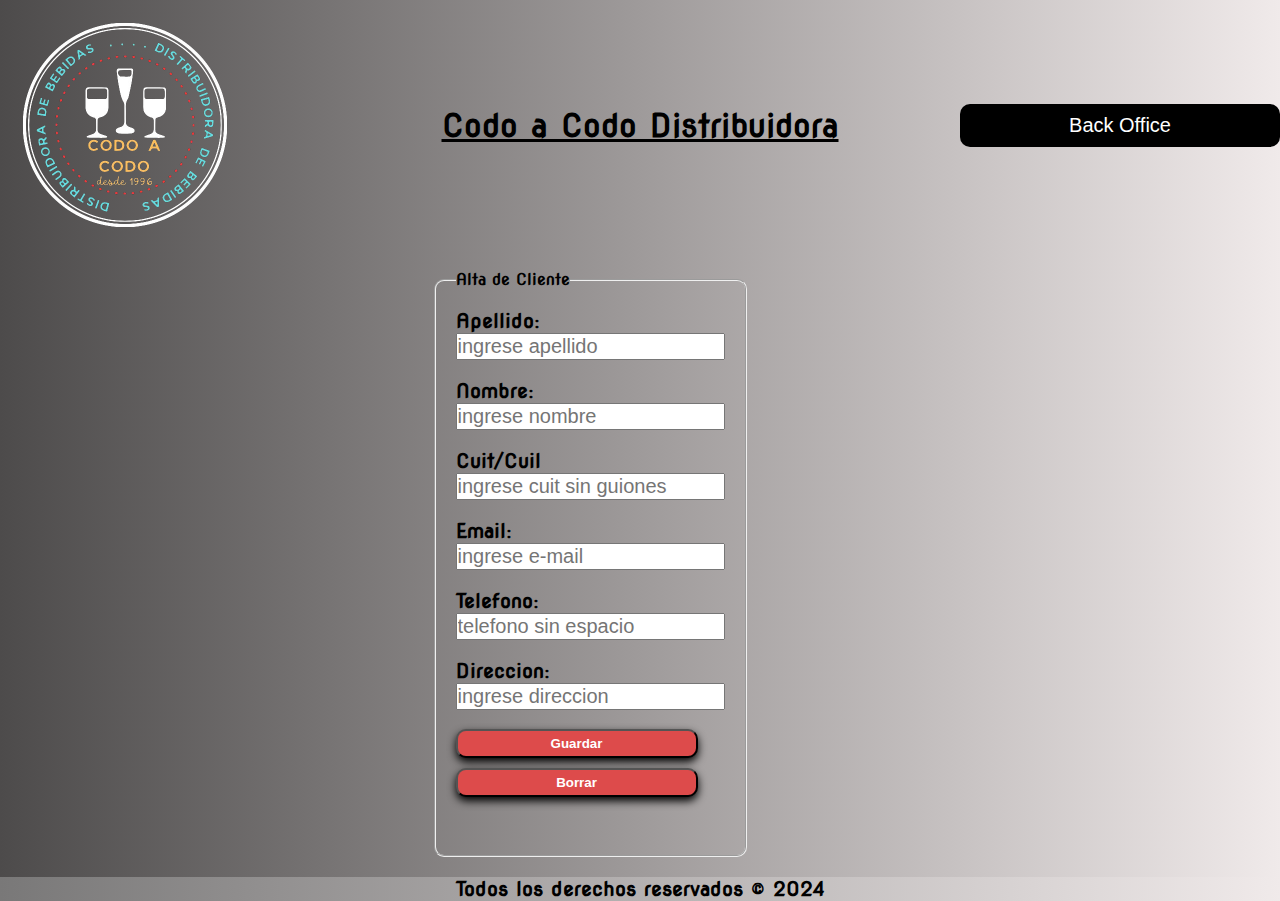
<file: Distribuidora-master/clientes-form.html>
<!DOCTYPE html>
<html lang="en">

<head>
    <meta charset="UTF-8">
    <meta name="viewport" content="width=device-width, initial-scale=1.0">
    <link rel="shortcut icon" href="./favicon/favicon-32x32.png" type="image/x-icon">
    <link rel="stylesheet" href="./estilos/clientes-form.css">
    <link rel="preconnect" href="https://fonts.googleapis.com">
    <link rel="preconnect" href="https://fonts.gstatic.com" crossorigin>
    <link
        href="https://fonts.googleapis.com/css2?family=Montserrat:ital,wght@0,100..900;1,100..900&family=Nova+Round&display=swap"
        rel="stylesheet">
    <title>Formulario</title>
</head>

<body>
    <header class="header">
        <img src="./img/logo.png" alt="logo" width="250px" class="logo">
        <span class="logo">Codo a Codo Distribuidora</span>
        <button type="button" onclick="window.location.href='./menu_clientes.html'" class="btn-header">Back Office</button>

    </header>
    <div class="container">
        <form enctype="multipart/form-data" class="form" id="form">
            <fieldset class="field">
                <legend>Alta de Cliente</legend>

                <label for="apellido">Apellido:</label>
                <input type="text" name="apellido" id="apellido" placeholder="ingrese apellido">
                <br><br>
                <label for="nombre">Nombre:</label>
                <input type="text" name="nombre" id="nombre" placeholder="ingrese nombre">
                <br><br>
                <label for="cuit_cuil">Cuit/Cuil</label>
                <input type="number" name="cuit_cuil" id="cuit_cuil" placeholder="ingrese cuit sin guiones">
                <br><br>
                <label for="mail">Email:</label>
                <input type="email" name="mail" id="mail" placeholder="ingrese e-mail">
                <br><br>
                <label for="telefono">Telefono:</label>
                <input type="number" name="telefono" id="telefono" placeholder="telefono sin espacio">
                <br><br>
                <label for="direccion">Direccion:</label>
                <input type="text" name="direccion" id="direccion" placeholder="ingrese direccion">
                <br><br>
                <div class="btn">
                    <button type="submit" class="btn-enviar">Guardar</button>
                    <button type="reset" class="btn-borrar">Borrar</button>
                </div>
                <br><br>
            </fieldset>

        </form>
    </div>
    <footer class="footer">
        <p>Todos los derechos reservados &copy; 2024</p>
    </footer>
<!-- <script src="./alta_cliente.js"></script> -->
<script>

    //const URL = "http://127.0.0.1:5000/"
    const URL = "https://fernando75.pythonanywhere.com/"

    //Al subir al servidor, deberá utilizarse la siguiente ruta. USUARIO debe ser reemplazado por el nombre de usuario de Pythonanywhere
    //const URL = "https://USUARIO.pythonanywhere.com/"


    // Capturamos el evento de envío del formulario
    document.getElementById('form').addEventListener('submit', function (event) {
        event.preventDefault(); // Evitamos que se envie el form 

        var formData = new FormData(this);

        // Realizamos la solicitud POST al servidor
        fetch(URL + 'clientes', { // fetcheamos a la URL http://http://127.0.0.1:5000/productos con el método POST (usamos la variable URL definida antes para poder colocar despues solo el nombre del decorador de la ruta en el servidor, en este caso productos)
            method: 'POST',
            body: formData // Aquí enviamos formData. Dado que formData puede contener archivos, no se utiliza JSON.
        })

            //Después de realizar la solicitud POST, se utiliza el método then() para manejar la respuesta del servidor.
            .then(function (response) {
                if (response.ok) {
                    //Si la respuesta es exitosa, convierte los datos de la respuesta a formato JSON.
                    return response.json();
                } else {
                    // Si hubo un error, lanzar explícitamente una excepción
                    // para ser "catcheada" más adelante
                    throw new Error('Error al cargar el cliente.');
                }
            })

            //Respuesta OK, muestra una alerta informando que el producto se agregó correctamente y limpia los campos del formulario para que puedan ser utilizados para un nuevo producto.
            .then(function (data) {
                alert('Cliente cargado correctamente.');
            })

            // En caso de error, mostramos una alerta con un mensaje de error.
            .catch(function (error) {
                alert('Error al cagar el cliente.');
                console.log(data);
            })

            // Limpiar el formulario en ambos casos (éxito o error)
            .finally(function () {
                document.getElementById('apellido').value = "";
                document.getElementById('nombre').value = "";
                document.getElementById('cuit_cuil').value = "";
                document.getElementById('telefono').value = "";
                document.getElementById('mail').value = "";
                document.getElementById('direccion').value = "";
            });
    })
    </script>
</body>

</html>
</file>
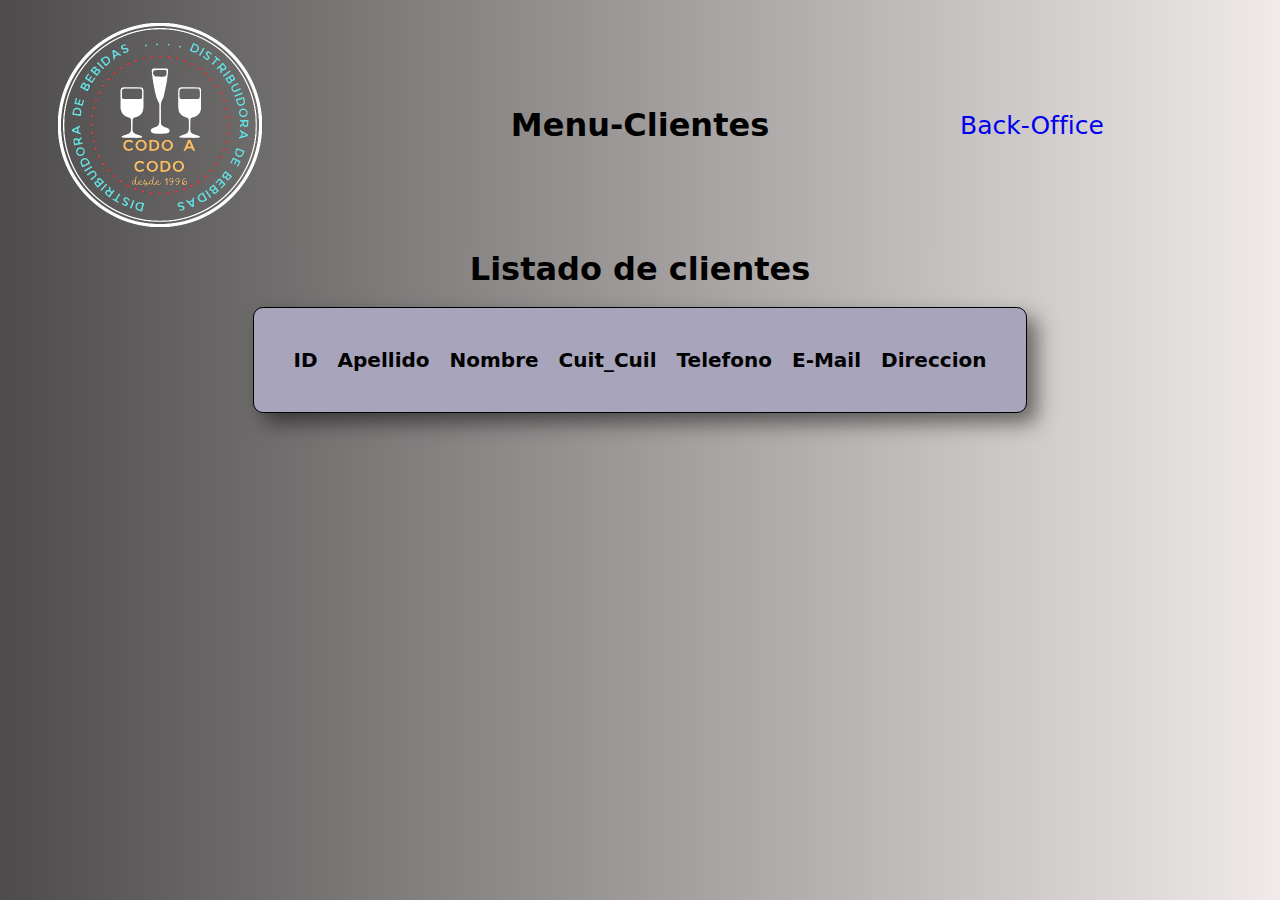
<file: Distribuidora-master/consulta_clientes.html>
<!DOCTYPE html>
<html lang="es">
<head>
    <meta charset="UTF-8">
    <meta http-equiv="X-UA-Compatible" content="IE=edge">
    <meta name="viewport" content="width=device-width, initial-scale=1.0">
    <title>Listado de Clientes</title>
    <link rel="stylesheet" href="./estilos/consulta_clientes.css">
    <link
    rel="stylesheet"
    href="https://cdnjs.cloudflare.com/ajax/libs/animate.css/4.1.1/animate.min.css">
</head>
<body>
    <header class="header">
        <div class="logo">
            <img src="./img/logo.png" alt="logo" width="250px" id="logo">
        </div>
        <div class="titulo">
            <h1
                class="animate_animated animatefadeInUp animate_infinite">Menu-Clientes</h1>
        </div>
        <div class="navbar">
            <nav>
                <ul>
                    <li><a href="menu_clientes.html" id="index">Back-Office</a></li>
                </ul>
            </nav>
        </div>
    </header>
    <h1>Listado de clientes</h1><br>

    <table class="tabla" cellspacing="20" > <!-- Se crea una tabla para mostrar los productos. -->
        <thead> <!--Encabezado de la tabla con columnas para código, descripción, cantidad, precio y acciones.-->
            <tr>
                <th>ID</th>
                <th>Apellido</th>
                <th>Nombre</th>
                <th>Cuit_Cuil</th>
                <th>Telefono</th>
                <th>E-Mail</th>
                <th>Direccion</th>
            </tr>
        </thead>
        <tbody id="tablaClientes"> </tbody>
    </table><br>

    <!-- <div class="contenedor-centrado">
        <a href="index.html">Menu principal</a>
    </div> -->
    <script>
       
       //const URL = "http://127.0.0.1:5000/"
       const URL = "https://fernando75.pythonanywhere.com/"

        // Al subir al servidor, deberá utilizarse la siguiente ruta. USUARIO debe ser reemplazado por el nombre de usuario de Pythonanywhere
        //const URL = "https://USUARIO.pythonanywhere.com/"
        
        // Realizamos la solicitud GET al servidor para obtener todos los productos.
        fetch(URL + 'clientes')
            .then(function (response) {
                if (response.ok) {
                    //Si la respuesta es exitosa (response.ok), convierte el cuerpo de la respuesta de formato JSON a un objeto JavaScript y pasa estos datos a la siguiente promesa then.
                    return response.json(); 
            } else {
                    // Si hubo un error, lanzar explícitamente una excepción para ser "catcheada" más adelante
                    throw new Error('Error al obtener los Clientes.');
                }
            })

            //Esta función maneja los datos convertidos del JSON.
            .then(function (data) {
                let tablaClientes = document.getElementById('tablaClientes'); //Selecciona el elemento del DOM donde se mostrarán los productos.

                // Iteramos sobre cada producto y agregamos filas a la tabla
                for (let cliente of data) {
                    let fila = document.createElement('tr'); //Crea una nueva fila de tabla (<tr>) para cada producto.
                    fila.innerHTML = '<td align="center">' + cliente.id + '</td>' + 
                        '<td align="left">' + cliente.apellido + '</td>' +
                        '<td align="left">' + cliente.nombre + '</td>' +
                        '<td align="left">' + cliente.cuit_cuil + '</td>' +
                        '<td align="left">' + cliente.telefono + '</td>' +
                        '<td align="left">' + cliente.mail + '</td>' +
                        '<td align="left">' + cliente.direccion + '</td>' 

                    //Una vez que se crea la fila con el contenido del producto, se agrega a la tabla utilizando el método appendChild del elemento tablaProductos.
                    tablaClientes.appendChild(fila);
                }
            })
            //Captura y maneja errores, mostrando una alerta en caso de error al obtener los productos.
            .catch(function (error) {
                // Código para manejar errores
                alert('Error al obtener los Clientes.');
            });
    </script>
</body>
</html>
</file>
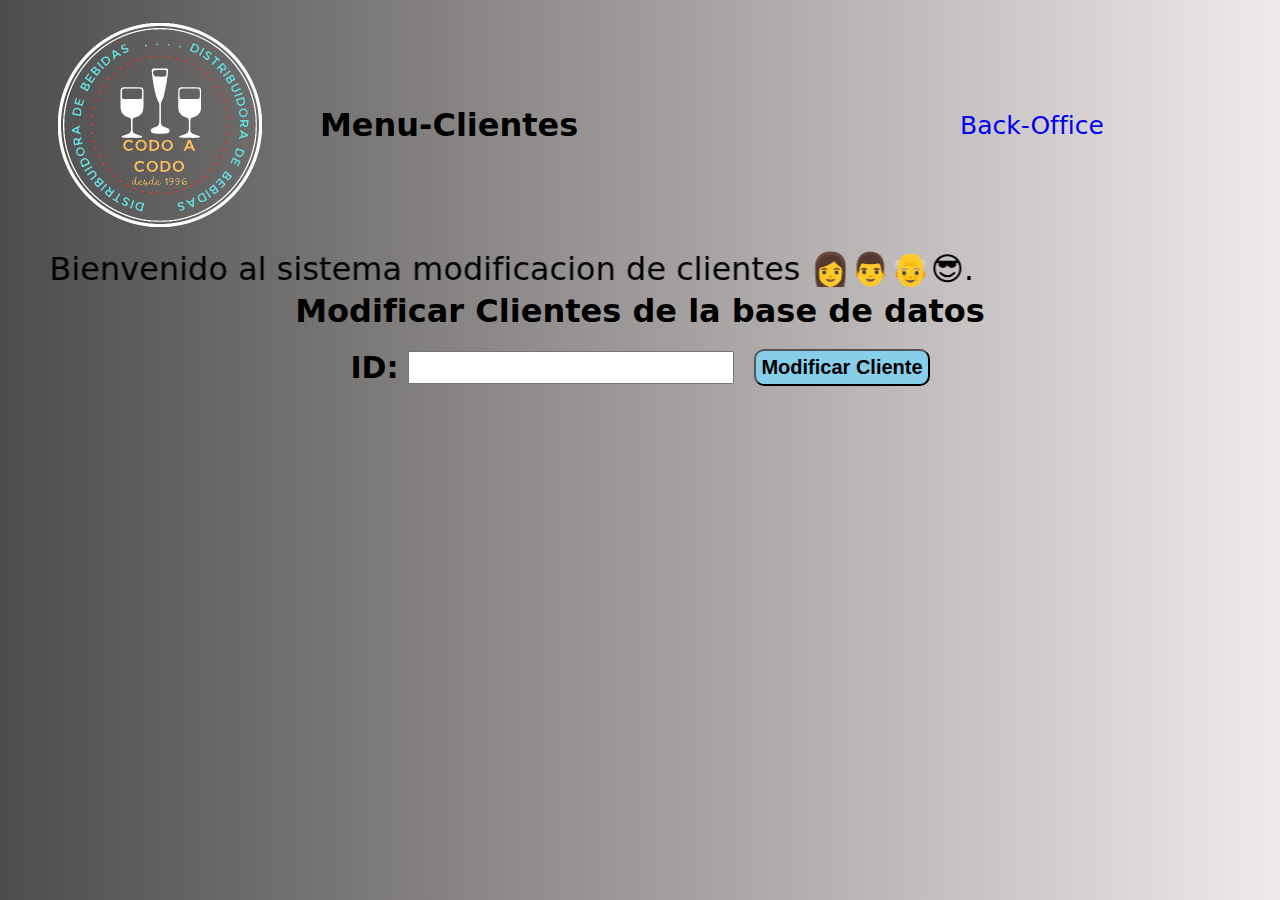
<file: Distribuidora-master/modificar_cliente.html>
<!DOCTYPE html>
<html lang="es">

<head>
    <meta charset="UTF-8">
    <meta http-equiv="X-UA-Compatible" content="IE=edge">
    <meta name="viewport" content="width=device-width, initial-scale=1.0">
    <title>Modificar Clientes</title>
    <link rel="stylesheet" href="./estilos/modificar_clientes.css">
</head>
<body>
    <header class="header">
        <div class="logo">
            <img src="./img/logo.png" alt="logo" width="250px" id="logo">
        </div>
        <div class="titulo">
            <h1 class="animate_animated animatefadeInUp animate_infinite">Menu-Clientes</h1>
        </div>
        <div class="navbar">
            <nav>
                <ul>
                    <li><a href="menu_clientes.html" id="index">Back-Office</a></li>
                </ul>
            </nav>
        </div>
    </header>
    <marquee behavior="alternate" direction="right" id="marquee">
        Bienvenido al sistema modificacion de clientes 👩👨👴😎.
    </marquee>
    <h1 id="titulo">Modificar Clientes de la base de datos</h1><br>

    <!-- Contenedor principal que será controlado por JavaScript. Este contenedor tendrá dos formularios. -->
    <div id="app">
        <!-- Primer formulario: Selector de producto. LLama a la función obtenerProducto cuando se envíe el formulario -->
        <form id="form-obtener-cliente">
            <label for="id">ID:</label>
            <input type="text" id="id" required><br>
            <button type="submit" class="btn">Modificar Cliente</button>
        </form>

        <!-- Segundo formulario: se muestra solo si mostrarDatosProducto es verdadero. Llama a la función guardarCambios -->
        <div id="datos-cliente" style="display: none;">
            <h2>Datos del Cliente</h2>
            <form id="form-guardar-cambios" class="form">
                <label for="apellidoModificar">Apellido:</label>
                <input type="text" id="apellidoModificar" required>

                <label for="nombreModificar">Nombre:</label>
                <input type="text" id="nombreModificar" required>

                <label for="cuit_cuilModificar">Cuit_Cuil:</label>
                <input type="number" step="0.01" id="cuit_cuilModificar" required>

                <label for="telefonoModificar">Telefono:</label>
                <input type="number" id="telefonoModificar" required>
                <label for="mailModificar">E-Mail:</label>
                <input type="email" id="mailModificar" required>
                <label for="direccionModificar">Direccion:</label>
                <input type="text" id="direccionModificar" required><br>

                <button type="submit" class="btomod">Guardar Cambios</button>
            </form>
        </div>
    </div>
    <script>
        //const URL = "http://127.0.0.1:5000/"
        const URL = "https://fernando75.pythonanywhere.com/"


        // Al subir al servidor, deberá utilizarse la siguiente ruta. USUARIO debe ser reemplazado por el nombre de usuario de Pythonanywhere
        //const URL = "https://USUARIO.pythonanywhere.com/"

        // Variables de estado para controlar la visibilidad y los datos del formulario
        let id = '';
        let apellido = '';
        let nombre = '';
        let cuit_cuil = '';
        let telefono = '';
        let mail = '';
        let direccion = '';
        let mostrarDatosClientes = false;

        document.getElementById('form-obtener-cliente').addEventListener('submit', obtenerClientes);
        document.getElementById('form-guardar-cambios').addEventListener('submit', guardarCambios);

        // Se ejecuta cuando se envía el formulario de consulta. Realiza una solicitud GET a la API y obtiene los datos del producto correspondiente al código ingresado.
        function obtenerClientes(event) {
            event.preventDefault();
            id = document.getElementById('id').value;
            fetch(URL + 'clientes/' + id)
                .then(response => {
                    if (response.ok) {
                        return response.json()
                    } else {
                        throw new Error('Error al obtener los datos del cliente.')
                    }
                })
                .then(data => {
                    apellido = data.apellido;
                    nombre = data.nombre;
                    cuit_cuil = data.cuit_cuil;
                    telefono = data.telefono;
                    mail = data.mail;
                    direccion = data.direccion;
                    mostrarDatosClientes = true; //Activa la vista del segundo formulario
                    mostrarFormulario();
                })
                .catch(error => {
                    alert('ID no encontrado.');
                });
        }

        // Muestra el formulario con los datos del producto
        function mostrarFormulario() {
            if (mostrarDatosClientes) {
                document.getElementById('apellidoModificar').value = apellido;
                document.getElementById('nombreModificar').value = nombre;
                document.getElementById('cuit_cuilModificar').value = cuit_cuil;
                document.getElementById('telefonoModificar').value = telefono;
                document.getElementById('mailModificar').value = mail;
                document.getElementById('direccionModificar').value = direccion;

                document.getElementById('datos-cliente').style.display = 'block';
            } else {
                document.getElementById('datos-cliente').style.display = 'none';
            }
        }
        // Se usa para enviar los datos modificados del producto al servidor.
        function guardarCambios(event) {
            event.preventDefault();

            const formData = new FormData();
            formData.append('id', id);
            formData.append('apellido', document.getElementById('apellidoModificar').value);
            formData.append('nombre', document.getElementById('nombreModificar').value);
            formData.append('cuit_cuil', document.getElementById('cuit_cuilModificar').value);
            formData.append('telefono', document.getElementById('telefonoModificar').value);
            formData.append('mail', document.getElementById('mailModificar').value);
            formData.append('direccion', document.getElementById('direccionModificar').value);

            fetch(URL + 'clientes/' + id, {
                method: 'PUT',
                body: formData,
            })
                .then(response => {
                    if (response.ok) {
                        return response.json()
                    } else {
                        throw new Error('Error al guardar los cambios del cliente.')
                    }
                })
                .then(data => {
                    alert('cliente actualizado correctamente.');
                    limpiarFormulario();
                })
                .catch(error => {
                    console.error('Error:', error);
                    alert('Error al actualizar el cliente.');
                });
        }

        // Restablece todas las variables relacionadas con el formulario a sus valores iniciales, lo que efectivamente "limpia" el formulario.
        function limpiarFormulario() {
            document.getElementById('id').value = '';
            document.getElementById('apellidoModificar').value = '';
            document.getElementById('nombreModificar').value = '';
            document.getElementById('cuit_cuilModificar').value = '';
            document.getElementById('telefonoModificar').value = '';
            document.getElementById('mailModificar').value = '';
            document.getElementById('direccionModificar').value = '';            

            id = '';
            apellido = '';
            nombre = '';
            cuit_cuil = '';
            telefono = '';
            mail = '';
            direccion = '';
            mostrarDatosCliente = false;

            document.getElementById('datos-cliente').style.display = 'none';
        }
    </script>
</body>
</html>
</file>
<file: Distribuidora-master/estilos/clientes-form.css>
* {
    margin: 0%;
    padding: 0%;
    box-sizing: border-box;
    list-style: none;
    text-decoration: none;
}

body {

    font-family: "Nova Round", system-ui;
    background: linear-gradient(to right, rgb(77, 75, 75), rgb(240, 234, 234));
}

.header {
    background: linear-gradient(to right, rgb(77, 75, 75), rgb(240, 234, 234));
    display: grid;
    grid-template-columns: 1fr 2fr 1fr;
    justify-content: space-around;
    align-items: center;
}

.logo {
    display: flex;
    justify-content: center;
    align-items: center;
    font-weight: 900;
    font-size: 2rem;
    text-decoration: underline;

}

.btn-header {
    font-size: 20px;
    padding: 10px;
    border: none;
    border-radius: 10px;
    background-color: black;
    color: white;

}

.btn-header:hover {
    background: rgb(221, 75, 75);
    color: white;
    transform: translateY(-5px);
    text-decoration: underline;
}

.container {
    display: flex;
    justify-content: center;
    align-items: center;
    flex-direction: column;
    gap: 2rem;
    padding: 20px;
    width: 100%;
    border-radius: 10px;
    align-items: center;
    font-weight: 700;
   
}

.field {
    padding: 20px;
    margin: 0%;
    width: 50%;
    border-radius: 10px;
    align-items: center;
    font-weight: 700;
}
.field label{
    font-size: 20px;
}
.field input{
    font-size: 20px;
}

.btn {
    /* padding: 20px;
    margin: 0%; */
    width: 30%;
    border-radius: 10px;
    align-items: center;
    font-weight: 700;
}

.btn-enviar {
    background: rgb(221, 75, 75);
    color: white;
    padding: 5px;
    border-radius: 10px;
    width: 300%;
    font-weight: 700;
    margin-bottom: 10px;
    box-shadow: 0 4px 8px 0 rgba(0, 0, 0, 1);
}

.btn-borrar {
    background: rgb(221, 75, 75);
    color: white;
    padding: 5px;
    border-radius: 10px;
    width: 300%;
    font-weight: 700;
    box-shadow: 0 4px 8px 0 rgba(0, 0, 0, 1);
}

.btn-borrar:hover {
    transform: translateY(-5px);
    text-decoration: underline;
}

.btn-enviar:hover {
    text-decoration: underline;
    transform: translateY(-5px);
}

.footer {
    text-align: center;
    background: linear-gradient(to right, rgb(121, 120, 120), rgb(240, 234, 234));
    font-size: 20px;
    font-weight: 700;
}
@media(max-width: 1080px){
    .header{
        display: grid;
        grid-template-columns: 1fr 1fr 1fr;
        flex-direction: column;
    }
    .logo{
        width: 100px;
    }
    .logo, span{
        font-size: 18px;
        text-align: center;
    }
    .btn-header{
        font-size: 15px;
        padding: 5px;
        border: none;
        border-radius: 10px;
        background-color: black;
        color: white;
    }

}
@media(max-width:768px){
    .header{
        display: grid;
        grid-template-columns: 1fr 1fr;
        flex-direction: column;
    }
    .logo{
        width: 100px;
    }
    .logo, span{
        font-size: 18px;
        text-align: center;
    }
    .btn-header{
        display: flex;
        justify-content: center;
        align-items: center;
        font-size: 15px;
        padding: 5px;
        border: none;
        border-radius: 10px;
        background-color: black;
        color: white;
        margin-left: 50%;
        
    }
    .footer{
        display: flex;
        justify-content: center;
        align-items: center;
        font-size: 15px;
        padding: 5px;
        border: none;
        border-radius: 10px;
        background-color: black;
        color: black;
    }
}
</file>
<file: Distribuidora-master/estilos/consulta_clientes.css>
* {
    margin: 0%;
    padding: 0%;
    box-sizing: border-box;
    list-style: none;
    text-decoration: none;
}

body {

    font-family: "Nova Round", system-ui;
    background: linear-gradient(to right, rgb(77, 75, 75), rgb(240, 234, 234));
}

.header {
    background: linear-gradient(to right, rgb(77, 75, 75), rgb(240, 234, 234));
    display: grid;
    grid-template-columns: 1fr 2fr 1fr;
    justify-content: space-around;
    align-items: center;
}

.logo {
    display: flex;
    justify-content: center;
    align-items: center;
    font-weight: 900;
    font-size: 2rem;
    text-decoration: underline;

}
.btn-header {
    font-size: 20px;
    padding: 10px;
    border: none;
    border-radius: 10px;
    background-color: black;
    color: white;
}
.btn-header:hover {
    background: rgb(221, 75, 75);
    color: white;
    transform: translateY(-5px);
    text-decoration: underline;
}
#form-obtener-cliente{
    display: flex;
    justify-content: center;
    align-items: center;
    gap: 10px;
    font-size: 30px;
    font-weight: 900;
}
.btn{
    font-size: 20px;
    font-weight: 700;
    background-color: skyblue;
    padding: 5px;
    border-radius: 10px;
}
#id{
    font-size: 25px;
}
#marquee{
    font-size: 2em;
}
#titulo{
    text-align: center;
}
#index{
    font-size: 25px;
    font-weight: 500;
}
#index:hover{
    color: red;
    text-decoration: underline;
    transition: .5s;
}
.btn:hover{
    background-color: black;
    color: white;
    transition: 0.5s;
}
.form{
    display: flex;
    justify-content: center;
    align-items: center;
    flex-direction: column;
    font-size: 20px;
    font-weight: 500;
}
h1{
    text-align: center;
}
.form input{
    font-size: 20px;
    padding: 5px;
}
.btomod{
    font-size: 20px;
    font-weight: 700;
    background-color: skyblue;
    padding: 5px;
    border-radius: 10px; 
    margin-bottom: 50px;   
}
.btomod:hover{
    background-color: black;
    color: white;
    transition: 0.5s;
}
.tabla {
    font-size: 20px;
    max-width: 90%;
    margin: 0 auto;
    padding: 20px;
    background-color: #a7a4bb;
    border: 1px solid lightslategray;
    border-radius: 5px;
    box-shadow: 10px 10px 20px rgba(0, 0, 0, 0.5);
    border-radius:10px;
}
.tabla{
    border: 1px solid black;
    padding: 20px;
}
</file>
<file: Distribuidora-master/estilos/modificar_clientes.css>
* {
    margin: 0%;
    padding: 0%;
    box-sizing: border-box;
    list-style: none;
    text-decoration: none;
}

body {

    font-family: "Nova Round", system-ui;
    background: linear-gradient(to right, rgb(77, 75, 75), rgb(240, 234, 234));
}

.header {
    background: linear-gradient(to right, rgb(77, 75, 75), rgb(240, 234, 234));
    display: grid;
    grid-template-columns: 1fr 2fr 1fr;
    justify-content: space-around;
    align-items: center;
}

.logo {
    display: flex;
    justify-content: center;
    align-items: center;
    font-weight: 900;
    font-size: 2rem;
    text-decoration: underline;

}

.btn-header {
    font-size: 20px;
    padding: 10px;
    border: none;
    border-radius: 10px;
    background-color: black;
    color: white;
}

.btn-header:hover {
    background: rgb(221, 75, 75);
    color: white;
    transform: translateY(-5px);
    text-decoration: underline;
}
#form-obtener-cliente{
    display: flex;
    justify-content: center;
    align-items: center;
    gap: 10px;
    font-size: 30px;
    font-weight: 900;
}
.btn{
    font-size: 20px;
    font-weight: 700;
    background-color: skyblue;
    padding: 5px;
    border-radius: 10px;
}
#id{
    font-size: 25px;
}
#marquee{
    font-size: 2em;
}
#titulo{
    text-align: center;
}
#index{
    font-size: 25px;
    font-weight: 500;
}
#index:hover{
    color: red;
    text-decoration: underline;
    transition: .5s;
}
.btn:hover{
    background-color: black;
    color: white;
    transition: 0.5s;
}
.form{
    display: flex;
    justify-content: center;
    align-items: center;
    flex-direction: column;
    font-size: 20px;
    font-weight: 500;
}
h2{
    text-align: center;
}
.form input{
    font-size: 20px;
    padding: 5px;
}
.btomod{
    font-size: 20px;
    font-weight: 700;
    background-color: skyblue;
    padding: 5px;
    border-radius: 10px; 
    margin-bottom: 50px;   
}
.btomod:hover{
    background-color: black;
    color: white;
    transition: 0.5s;
}
</file>
